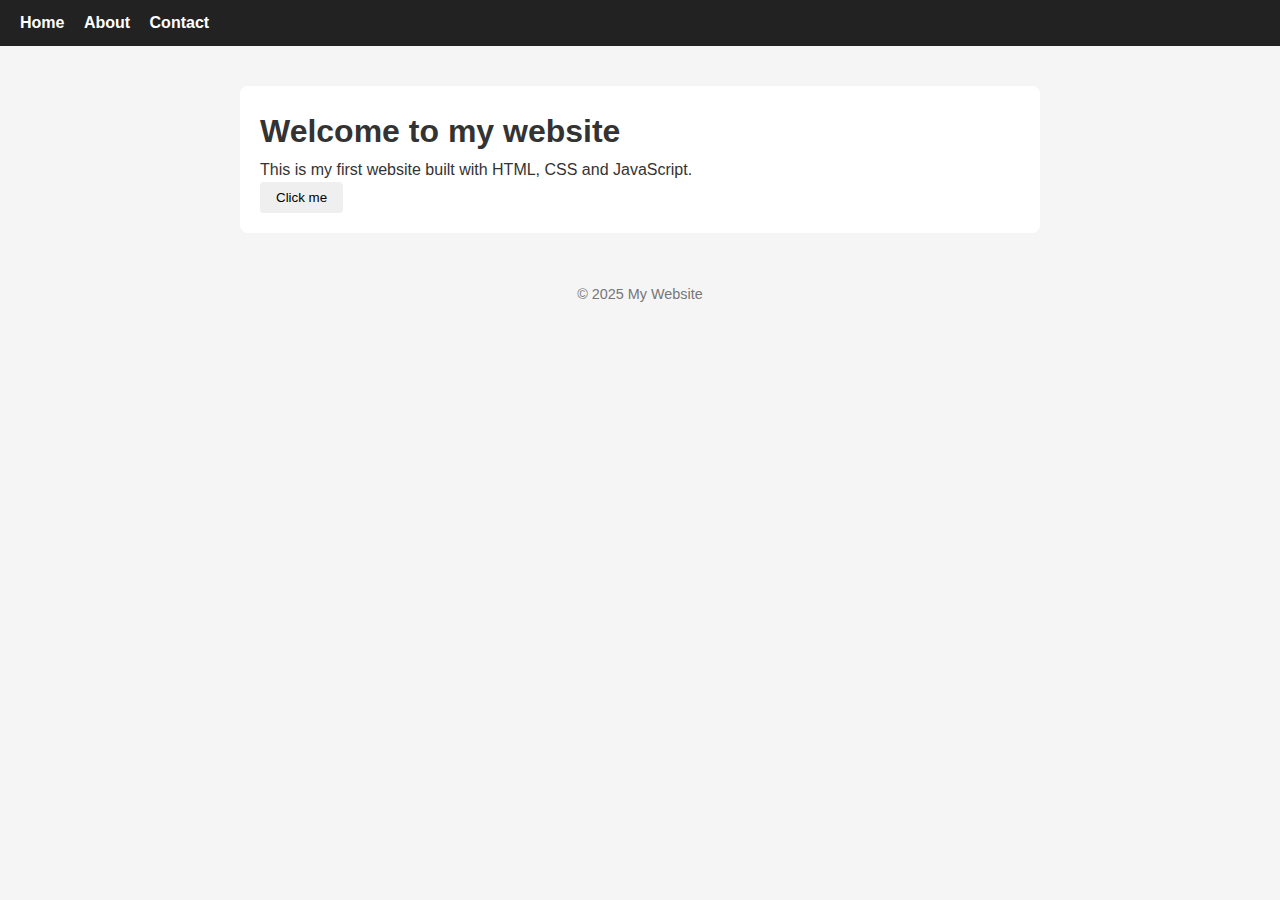
<file: index.html>
<!DOCTYPE html>
<html lang="en">
<head>
  <meta charset="UTF-8" />
  <title>My Website - Home</title>

  <!-- Connect CSS -->
  <link rel="stylesheet" href="style.css" />
</head>
<body>
  <!-- Navigation (menu) -->
  <header>
    <nav>
      <a href="index.html">Home</a>
      <a href="about.html">About</a>
      <a href="contact.html">Contact</a>
    </nav>
  </header>

  <!-- Main content -->
  <main>
    <h1>Welcome to my website</h1>
    <p>This is my first website built with HTML, CSS and JavaScript.</p>

    <button id="helloBtn">Click me</button>
    <p id="message"></p>
  </main>

  <!-- Footer -->
  <footer>
    <p>&copy; 2025 My Website</p>
  </footer>

  <!-- Connect JavaScript -->
  <script src="script.js"></script>
</body>
</html>
</file>
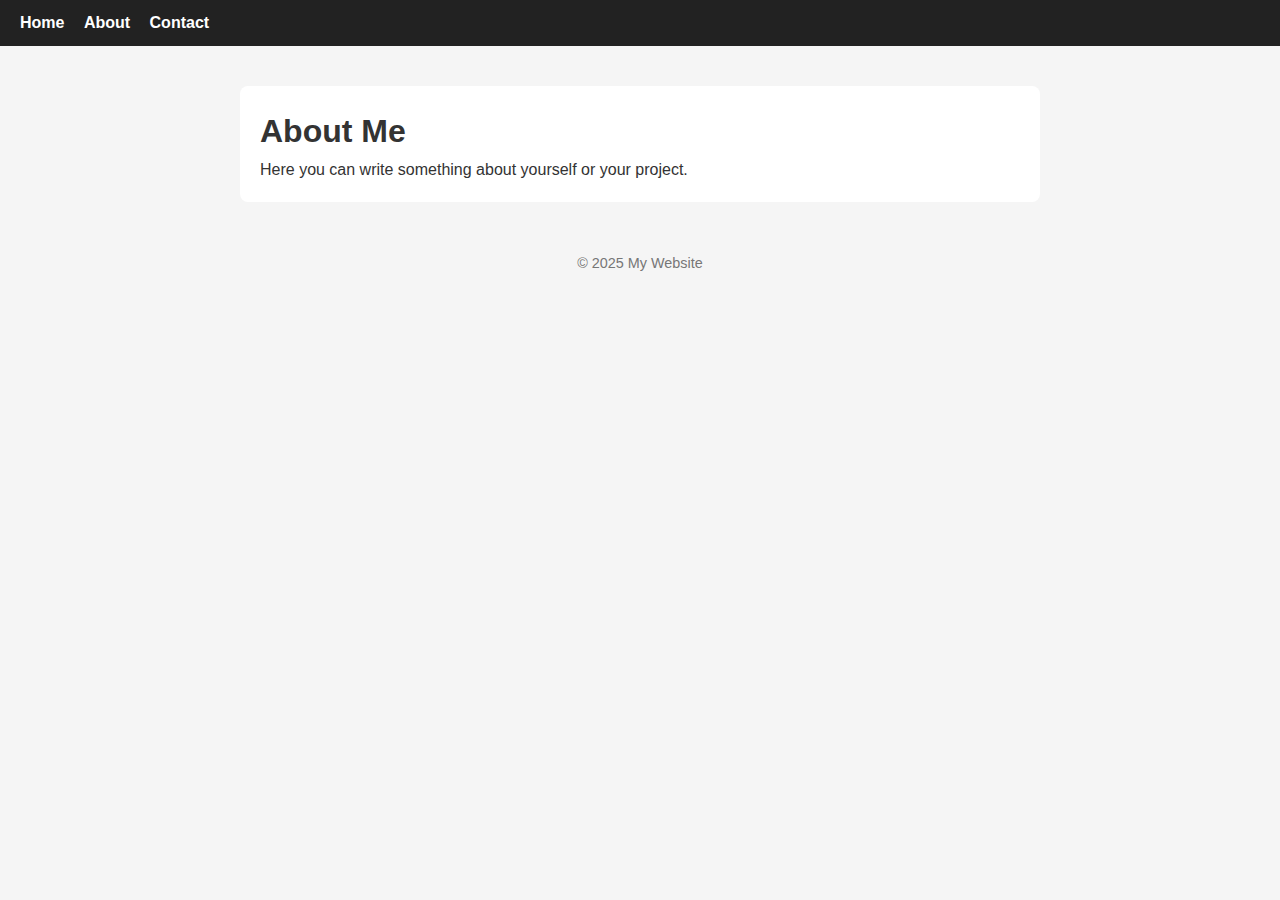
<file: about.html>
<!DOCTYPE html>
<html lang="en">
<head>
  <meta charset="UTF-8" />
  <title>My Website - About</title>
  <link rel="stylesheet" href="style.css" />
</head>
<body>
  <header>
    <nav>
      <a href="index.html">Home</a>
      <a href="about.html">About</a>
      <a href="contact.html">Contact</a>
    </nav>
  </header>

  <main>
    <h1>About Me</h1>
    <p>Here you can write something about yourself or your project.</p>
  </main>

  <footer>
    <p>&copy; 2025 My Website</p>
  </footer>
</body>
</html>
</file>
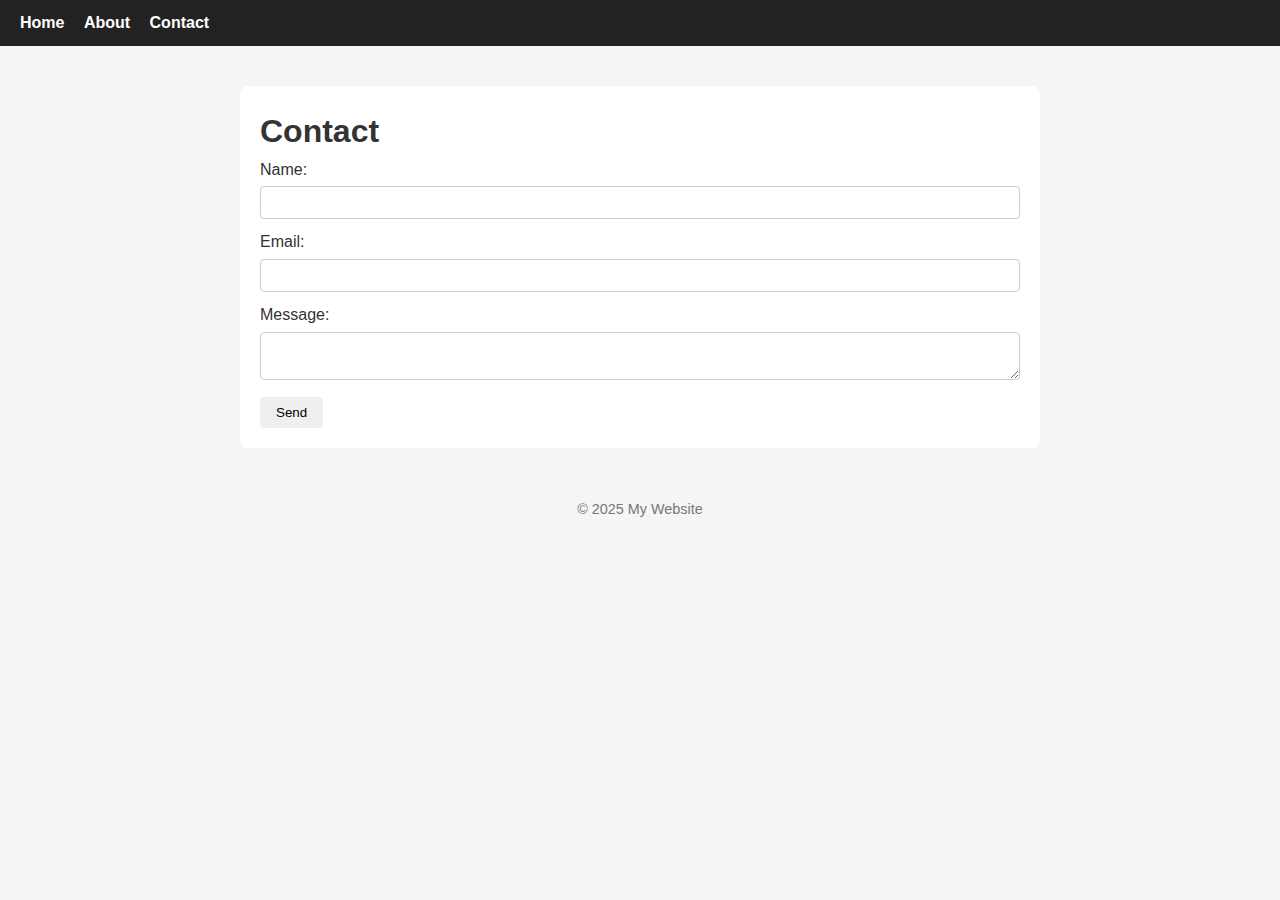
<file: contact.html>
<!DOCTYPE html>
<html lang="en">
<head>
  <meta charset="UTF-8" />
  <title>My Website - Contact</title>
  <link rel="stylesheet" href="style.css" />
</head>
<body>
  <header>
    <nav>
      <a href="index.html">Home</a>
      <a href="about.html">About</a>
      <a href="contact.html">Contact</a>
    </nav>
  </header>

  <main>
    <h1>Contact</h1>
    <form>
      <label>
        Name:
        <input type="text" name="name" />
      </label>
      <br />
      <label>
        Email:
        <input type="email" name="email" />
      </label>
      <br />
      <label>
        Message:
        <textarea name="message"></textarea>
      </label>
      <br />
      <button type="submit">Send</button>
    </form>
  </main>

  <footer>
    <p>&copy; 2025 My Website</p>
  </footer>
</body>
</html>
</file>
<file: style.css>
/* Reset basic margins */
* {
  box-sizing: border-box;
  margin: 0;
  padding: 0;
}

/* Body styles */
body {
  font-family: Arial, sans-serif;
  line-height: 1.6;
  background: #f5f5f5;
  color: #333;
}

/* Navigation bar */
header {
  background: #222;
  padding: 10px 20px;
}

nav a {
  color: #fff;
  margin-right: 15px;
  text-decoration: none;
  font-weight: bold;
}

nav a:hover {
  text-decoration: underline;
}

/* Main content area */
main {
  max-width: 800px;
  margin: 40px auto;
  background: #fff;
  padding: 20px;
  border-radius: 8px;
}

/* Footer */
footer {
  text-align: center;
  padding: 10px;
  margin-top: 40px;
  font-size: 0.9rem;
  color: #777;
}

/* Buttons */
button {
  padding: 8px 16px;
  border: none;
  border-radius: 4px;
  cursor: pointer;
}

button:hover {
  opacity: 0.9;
  background: #007bff;
  color: #fff;
}

/* Form elements */
form input,
form textarea {
  width: 100%;
  padding: 8px;
  margin-top: 4px;
  margin-bottom: 10px;
  border: 1px solid #ccc;
  border-radius: 4px;
}
</file>
